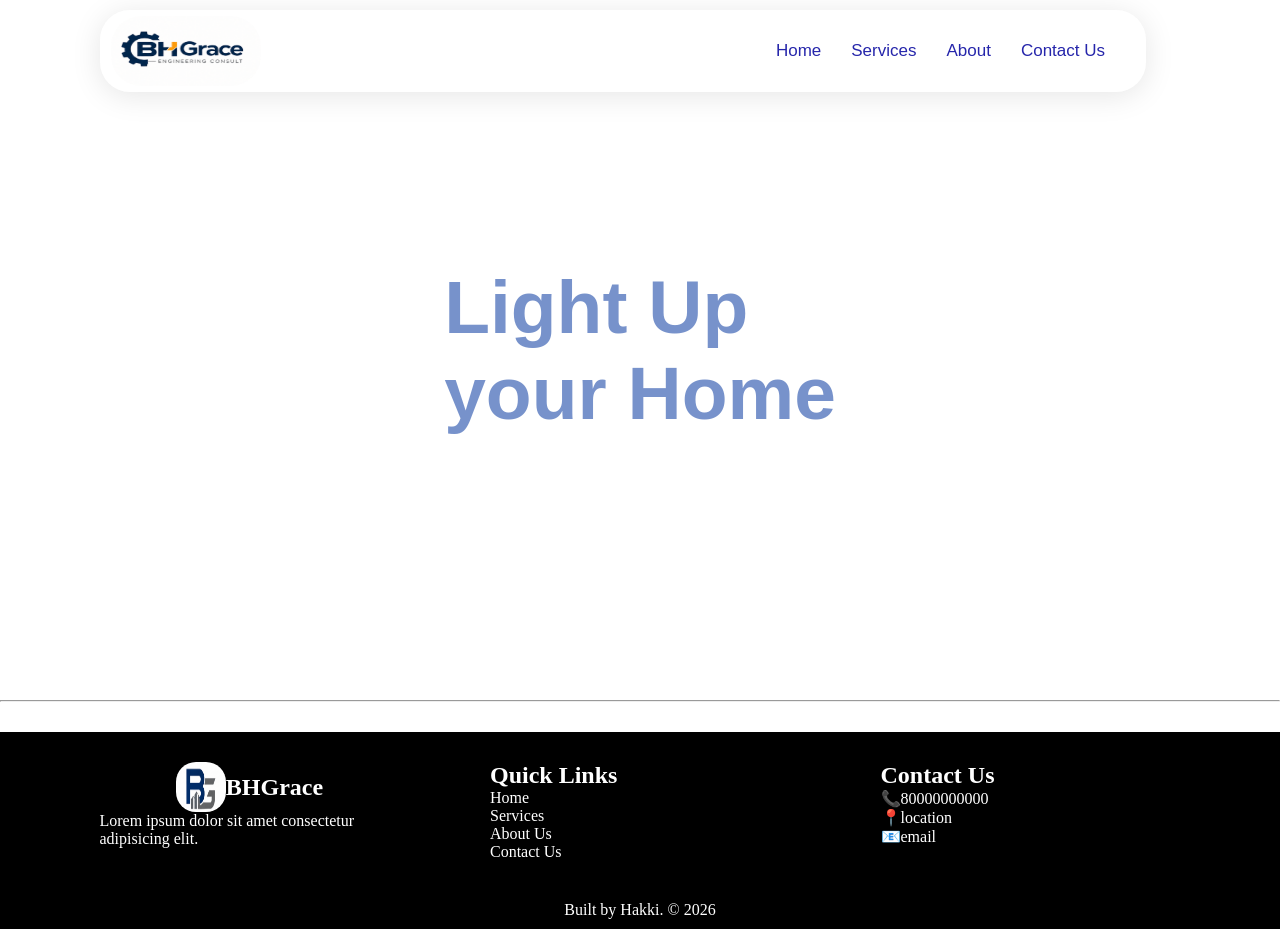
<file: index.html>
<!DOCTYPE html>
<html lang="en">
<head>
    <meta charset="UTF-8">
    <meta name="viewport" content="width=device-width, initial-scale=1.0">
    <title>BHGrace</title>
    <link rel="stylesheet" href="/hardset/style.css">
</head>
<body>

    <!-- <div class="video-container">
        <div class="background-vid">
            <video autoplay loop muted id="back-vid">
                <source src="/hardset/video/tech_grid_loop.mp4" type="video/mp4">
                <source src="/hardset/video/tech_grid_loop.ogg" type="video/ogg">
            </video>
        </div>
    </div> -->

   <main class="container">

        <div class="navbar">
            <img src="/hardset/images/BHgrace_logo.jpeg"/>
            
            <ul>
                <li><a href="index.html">Home</a></li>
                <li><a href="service.html">Services</a></li>
                <li><a href="about.html">About</a></li>
                <li><a href="contact.html">Contact Us</a></li>
            </ul>

        </div>

        <div class="note">
            <h2>Light Up 
                <p>your Home</p>
            </h2>
        </div>

        <hr/>


        <div class="web-footer">
                <ul id="bhg_footer">
                    <div id="jo">
                        <img src="/hardset/images/logo.jpg" alt="company logo">
                        <h2>BHGrace</h2>
                    </div>
                    <li>
                        <p>Lorem ipsum dolor sit amet consectetur adipisicing elit.</p>
                    </li>
                </ul>

                <ul id="quick_links">
                    <h2>Quick Links</h2>
                    <li><a href="index.html">Home</a></li>
                    <li><a href="service.html">Services</a></li>
                    <li><a href="about.html">About Us</a></li>
                    <li><a href="contact.html">Contact Us</a></li>
                </ul>

                <ul id="contact_us">
                    <h2>Contact Us</h2>
                    <li>📞80000000000</li>
                    <li>📍location</li>
                    <li>📧email</li>
                </ul>  
        </div> 
        <footer><p>Built by Hakki. &copy; 2026</p></footer>
   </main> 

   <script href="index.js"></script>
</body>
</html>
</file>
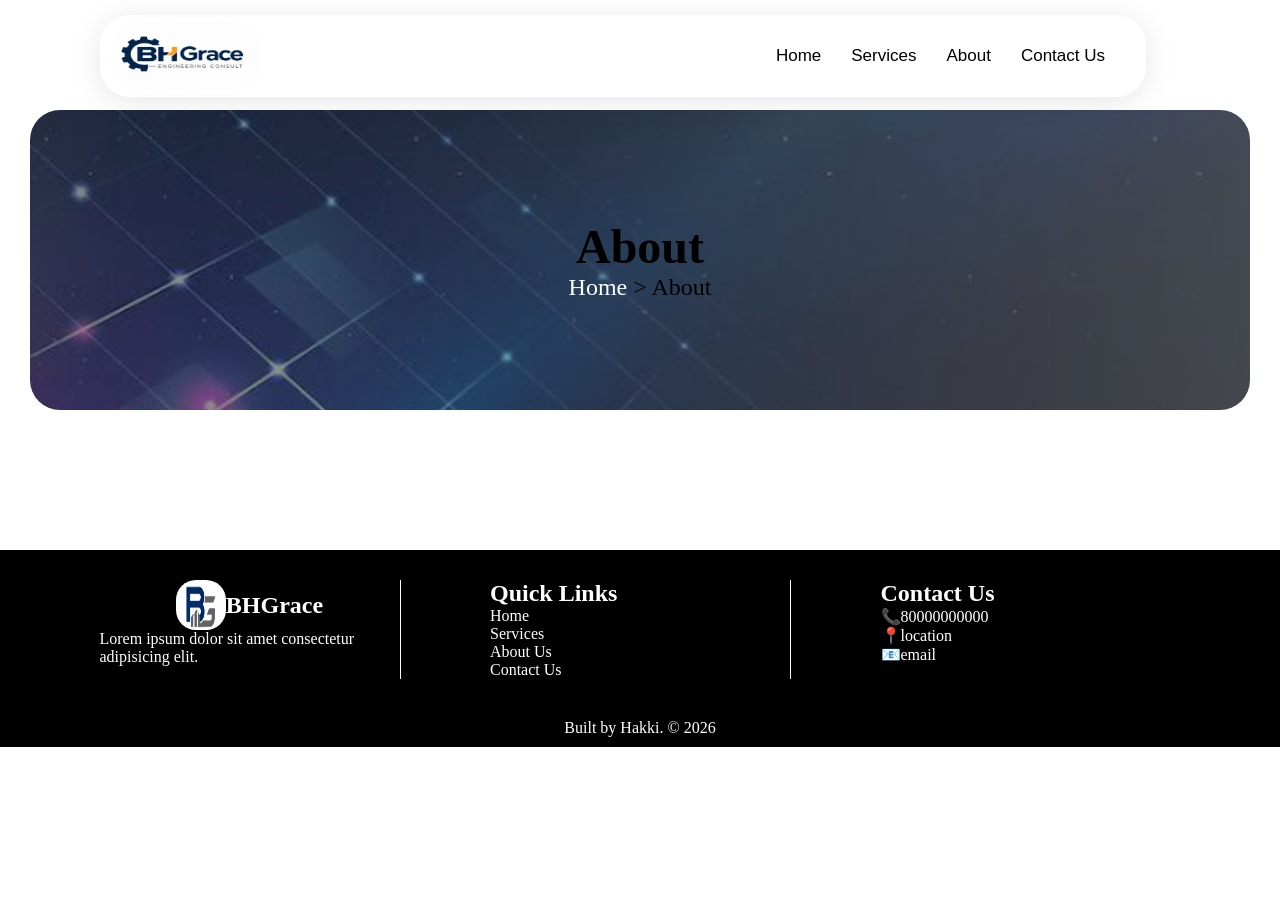
<file: about.html>
<!DOCTYPE html>
<html lang="en">
<head>
    <meta charset="UTF-8">
    <meta name="viewport" content="width=device-width, initial-scale=1.0">
    <title>BHGrace About</title>
    <link rel="stylesheet" href="/hardset/about.css">
</head>
<body>
    <main class="container">
        <div class="navbar">
            <img src="/hardset/images/BHgrace_logo.jpeg"/>
            
            <ul>
                <li><a href="index.html">Home</a></li>
                <li><a href="service.html">Services</a></li>
                <li><a href="about.html">About</a></li>
                <li><a href="contact.html">Contact Us</a></li>
            </ul>
        </div>

        <div class="header">
            <h1>About</h1>
            <p><a href="index.html">Home</a> > About</p>
        </div>

        <div class="web-footer">
                <ul id="bhg_footer">
                    <div id="jo">
                        <img src="/hardset/images/logo.jpg" alt="company logo">
                        <h2>BHGrace</h2>
                    </div>
                    <li>
                        <p>Lorem ipsum dolor sit amet consectetur adipisicing elit.</p>
                    </li>
                </ul>

                <ul id="quick_links">
                    <h2>Quick Links</h2>
                    <li><a href="index.html">Home</a></li>
                    <li><a href="service.html">Services</a></li>
                    <li><a href="about.html">About Us</a></li>
                    <li><a href="contact.html">Contact Us</a></li>
                </ul>

                <ul id="contact_us">
                    <h2>Contact Us</h2>
                    <li>📞80000000000</li>
                    <li>📍location</li>
                    <li>📧email</li>
                </ul>  
        </div> 
        <footer>
            <p>Built by Hakki. &copy; 2026</p>
        </footer>  
    </main>
</body>
</html>
</file>
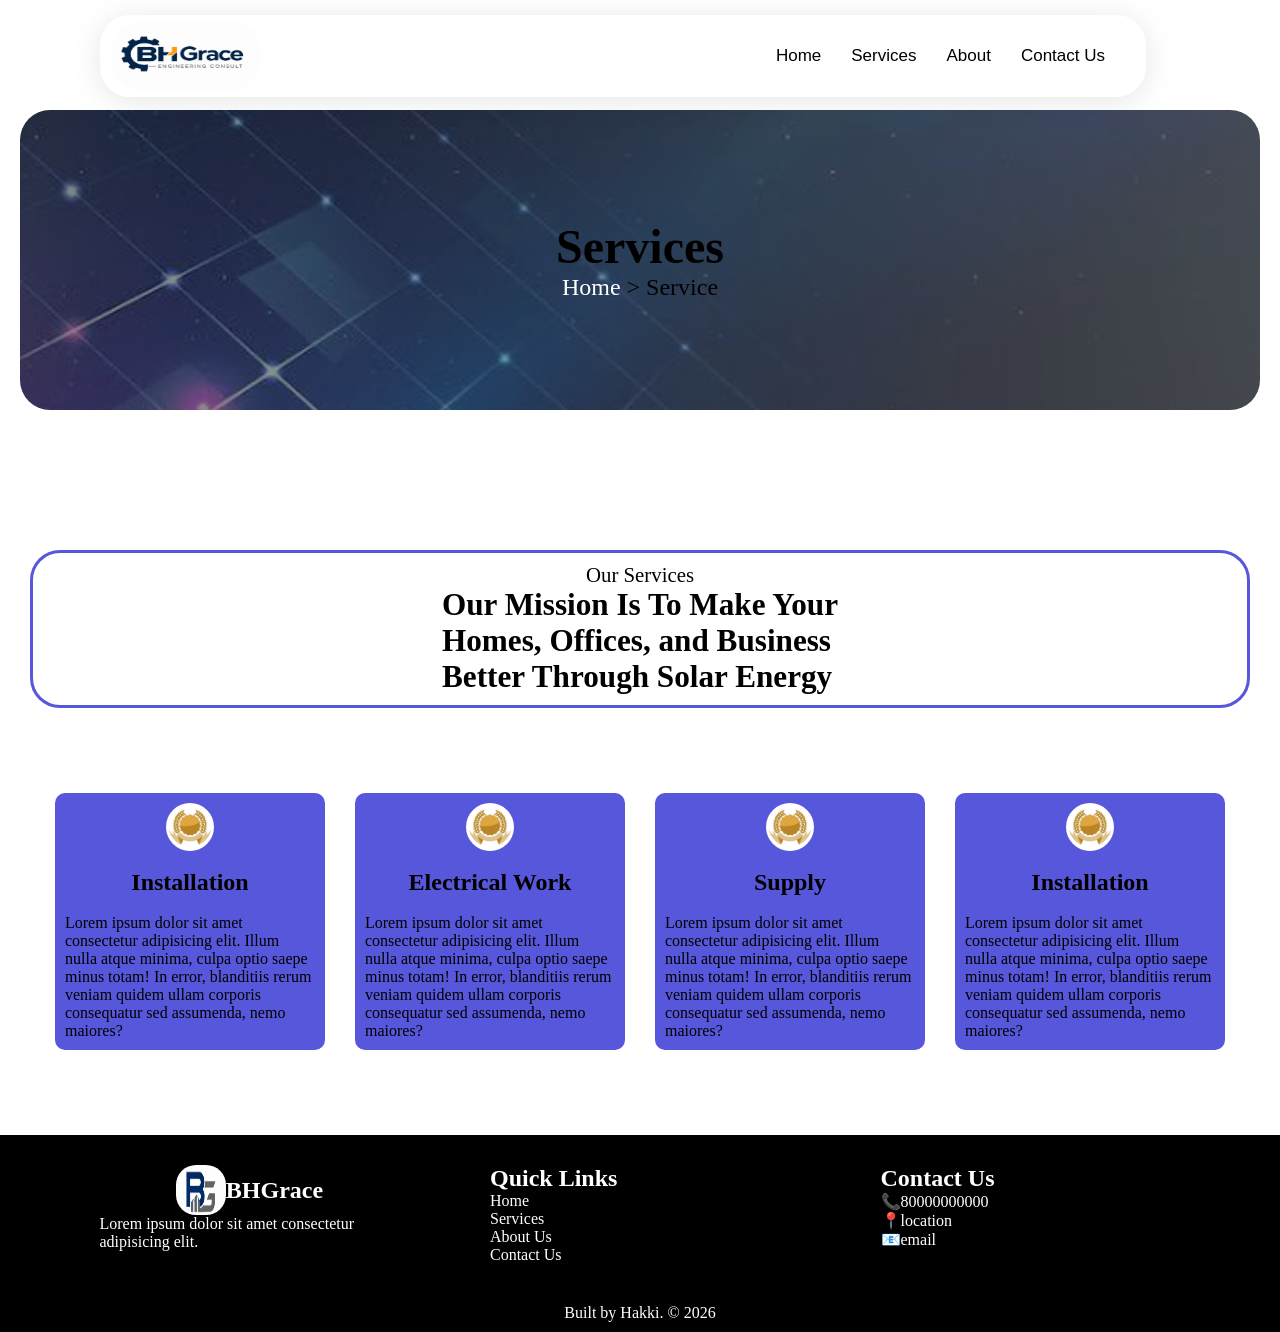
<file: service.html>
<!DOCTYPE html>
<html lang="en">
<head>
    <meta charset="UTF-8">
    <meta name="viewport" content="width=device-width, initial-scale=1.0">
    <title>BHGrace Services</title>
    <link rel="stylesheet" href="/hardset/service.css">
</head>
<body>
    <main class="container">
        <div class="navbar">
            <img src="/hardset/images/BHgrace_logo.jpeg"/>
            
            <ul>
                <li><a href="index.html">Home</a></li>
                <li><a href="service.html">Services</a></li>
                <li><a href="about.html">About</a></li>
                <li><a href="contact.html">Contact Us</a></li>
            </ul>
        </div>

        <div class="header">
            <h1>Services</h1>
            <p><a href="index.html">Home</a> > Service</p>
        </div>

        <div class="service-header">
            <p> Our Services</p>
            <h2>Our Mission Is To Make Your
                <br>Homes, Offices, and Business
                <br>  Better Through Solar Energy
            </h2>
        </div>        

        <section class="card-grid">           

            <article class="service-card card1">
                <img src="/hardset/images/ribbon.jpeg">
                <br/>
                <h2>Installation</h2>
                <br/>
                <p>Lorem ipsum dolor sit amet consectetur adipisicing elit. Illum nulla atque minima, culpa optio saepe minus totam! In error, blanditiis rerum veniam quidem ullam corporis consequatur sed assumenda, nemo maiores?</p>
            </article>

            <article class="service-card card2">
                <img src="/hardset/images/ribbon.jpeg">
                <br/>
                <h2>Electrical Work</h2>
                <br/>
                <p>Lorem ipsum dolor sit amet consectetur adipisicing elit. Illum nulla atque minima, culpa optio saepe minus totam! In error, blanditiis rerum veniam quidem ullam corporis consequatur sed assumenda, nemo maiores?</p>
            </article>

            <article class="service-card card3">
                <img src="/hardset/images/ribbon.jpeg">
                <br/>
                <h2>Supply</h2>
                <br/>
                <p>Lorem ipsum dolor sit amet consectetur adipisicing elit. Illum nulla atque minima, culpa optio saepe minus totam! In error, blanditiis rerum veniam quidem ullam corporis consequatur sed assumenda, nemo maiores?</p>
            </article>

            <article class="service-card card4">
                <img src="/hardset/images/ribbon.jpeg">
                <br/>
                <h2>Installation</h2>
                <br/>
                <p>Lorem ipsum dolor sit amet consectetur adipisicing elit. Illum nulla atque minima, culpa optio saepe minus totam! In error, blanditiis rerum veniam quidem ullam corporis consequatur sed assumenda, nemo maiores?</p>
            </article >
        </section>

        <div class="web-footer">
                <ul id="bhg_footer">
                    <div id="jo">
                        <img src="/hardset/images/logo.jpg" alt="company logo">
                        <h2>BHGrace</h2>
                    </div>
                    <li>
                        <p>Lorem ipsum dolor sit amet consectetur adipisicing elit.</p>
                    </li>
                </ul>

                <ul id="quick_links">
                    <h2>Quick Links</h2>
                    <li><a href="index.html">Home</a></li>
                    <li><a href="service.html">Services</a></li>
                    <li><a href="about.html">About Us</a></li>
                    <li><a href="contact.html">Contact Us</a></li>
                </ul>

                <ul id="contact_us">
                    <h2>Contact Us</h2>
                    <li>📞80000000000</li>
                    <li>📍location</li>
                    <li>📧email</li>
                </ul>  
        </div> 
        <footer>
            <p>Built by Hakki. &copy; 2026</p>
        </footer>        
    </main>
</body>
</html>
</file>
<file: hardset/style.css>
*{
    margin: 0;
    padding: 0;
    /* border:1px solid black; */

}

:root{
    --primarycolor:  rgb(38, 38, 171);
    --secondarycolor: white;
    --accentcolor:black;
    /* background: aqua; */
    
}

.container{
    color: var(--primarycolor);
    display: flex;
    flex-direction: column;
    overflow: hidden;
}

.navbar{
    margin:10px 100px;
    padding: 10px ;
    width:80%;
    height:60px;
    border-radius:30px;
    display: flex;
    justify-content: space-between;
    align-items: center;
    /* to make the navbar look glassy */
    background: rgba(255, 255, 255, 0.15); 
    backdrop-filter: blur(10px);
    border: 1px solid rgba(255, 255, 255, 0.25);
    box-shadow: 0 4px 30px rgba(0, 0, 0, 0.1);
    position: fixed;
}

.navbar img{
    width: 150px;
    height: 70px;
    border-radius: 30px;
    /* border:1px solid black;
    font-size: 40px;
    color: var(--primarycolor); */
}

.navbar ul{
    padding:0px 30px;
    list-style: none;
    display: flex;
    justify-content: center;
    align-items: center;
    gap: 30px;

}

.navbar a{
    text-align: center;
    text-decoration: none;
    font-size: 17px;
    color: var(--primarycolor);
    font-family: Verdana, Geneva, Tahoma, sans-serif;
}

.navbar a:hover{
    color: var(--accentcolor);
}

.note{
    height: 700px;
    width: auto;
    display: flex;
    align-items: center;
    justify-content: center;
    /* background: url(/hardset/images/solar_nighttime.jpg);
    background-size: fill;
    background-repeat: no-repeat; */
    font-size: 50px;
    color: rgba(29, 73, 169, 0.6);
    font-family: Verdana, Geneva, Tahoma, sans-serif;

}

.note h2{
    animation-name: fade-in ;
    animation-duration: 3s;
    animation-timing-function: ease-in;
    
}





@keyframes fade-in{
    from{opacity: 0;}
    to{opacity: 1;}
}

@keyframes slide-down{
    from{bottom : 150px;}
    to{bottom : 0px;}
}



/* For background vid */
/* #back-vid{
    position: fixed;
    /* inset:0; 
    min-width: 100%;
    min-height: 100%;
    right: 0;
    bottom: 0;
    object-fit: contain;
    background: rgba(0,0,0,0.35);
    z-index: -1; pushes the video behind elements
}*/

.web-footer{
    /* border: 3px var(--primarycolor) solid; */
    /* border-radius: 30px; */
    margin-top: 30px;
    padding: 30px;
    background-color: var(--accentcolor);
    display: flex;
    justify-content: space-evenly;  
    gap: 20px;
    color : var(--secondarycolor);
    
}

.web-footer ul,a{
    list-style: none;
    text-decoration: none;
    width: 300px;
    color: white;
}

#jo{ 
    display: flex;
    justify-content: center;
    align-items: center;
}

.web-footer img{
    width: 50px;
    height: 50px;
    border-radius: 20px;
}

#bhg_footer{
    border-right: 1px solid black;
}

#quick_links{
     border-right: 1px solid black;
}

footer{
    padding: 10px 0px;
    background-color: var(--accentcolor);    
    color: var(--secondarycolor);
    text-align: center;
}


/* @media only screen and (max-width: 600px) {
   *{
    box-sizing: border-box;
   } 

   .container{
        display: flex;
        align-items: center;
        flex-direction: column;
   }

   #back-vid{
    min-width: auto;
    min-height: 100%;
    z-index : -1;
   }
}

@media only screen and (min-width:1200px ){
    .container{
        display: flex;
        align-items: center;
        flex-direction: column;
   }

    #back-vid{
        position: fixed;
        min-width: 100%;
        min-height: 100%;
        right: 0;
        bottom: 0;
        z-index : -1;
   }
} */
</file>
<file: hardset/about.css>
*{
    margin: 0;
    padding: 0;
    /* border:1px solid black; */

}


:root{
    --primarycolor:  rgb(87, 87, 219);
    --secondarycolor: white;
    --accentcolor:black;
    /* background: aqua; */
    
}

.container{
    display: flex;
    flex-direction: column;
    overflow: hidden;
}

.navbar{
    margin:15px 100px;
    padding: 10px ;
    width:80%;
    height:60px;
    border-radius:30px;
    display: flex;
    justify-content: space-between;
    align-items: center;
    /* to make the navbar look glassy */
    background: rgba(255, 255, 255, 0.15); 
    backdrop-filter: blur(10px);
    border: 1px solid rgba(255, 255, 255, 0.6);
    box-shadow: 0 4px 30px rgba(0, 0, 0, 0.1);
    position: fixed;
    z-index: 1;
}

.navbar img{
    width: 150px;
    height: 70px;
    border-radius: 30px;
    /* border:1px solid black;
    font-size: 40px;
    color: var(--primarycolor); */
}

.navbar ul{
    padding:0px 30px;
    list-style: none;
    display: flex;
    justify-content: center;
    align-items: center;
    gap: 30px;
}

.navbar a{
    text-align: center;
    text-decoration: none;
    font-size: 17px;
    color: var(--accentcolor);
    font-family: Verdana, Geneva, Tahoma, sans-serif;
}

.navbar li, ul{
    background-color: transparent;
}

.navbar a:hover{
    color: var(--primarycolor);
}

.header{ 
    height: 300px;
    background: linear-gradient(to right, rgba(26, 17, 17, 0.5), rgba(124, 121, 121, 0.541)), url("/hardset/images/solar.jpeg");
    background-size:cover;
    background-position: center;
    display: flex;
    margin: 110px 30px ;
    flex-direction: column;
    justify-content: center;
    align-items: center;
    font-size: 1.5em;
    border-radius: 30px;  
    animation-name: fade-in ;
    animation-duration: 3s;
    animation-timing-function: ease-in;
}

.header h1, p, a{
    background: transparent;
}

.header a{
    text-decoration: none;
    color: var(--secondarycolor);
}

@keyframes fade-in{
    from{opacity: 0;}
    to{opacity: 1;}
}


.web-footer{
    /* border: 3px var(--primarycolor) solid; */
    /* border-radius: 30px; */
    margin-top: 30px;
    padding: 30px;
    background-color: var(--accentcolor);
    display: flex;
    justify-content: space-evenly;  
    gap: 20px;
    color : var(--secondarycolor);
    
}

.web-footer ul,a{
    list-style: none;
    text-decoration: none;
    width: 300px;
    color: white;
}

#jo{ 
    display: flex;
    justify-content: center;
    align-items: center;
}

.web-footer img{
    width: 50px;
    height: 50px;
    border-radius: 20px;
}

#bhg_footer{
    border-right: 1px solid white;
}

#quick_links{
     border-right: 1px solid white;
}

footer{
    padding: 10px 0px;
    background-color: var(--accentcolor);    
    color: var(--secondarycolor);
    text-align: center;
}
</file>
<file: hardset/service.css>
*{
    margin: 0;
    padding: 0;
    /* border:1px solid black; */
}


:root{
    --primarycolor:  rgb(87, 87, 219);
    --secondarycolor: white;
    --accentcolor:black;
    /* background: aqua; */
    
}

.container{
    display: flex;
    flex-direction: column;
    overflow: hidden;
}

.navbar{
    margin:15px 100px;
    padding: 10px ;
    width:80%;
    height:60px;
    border-radius:30px;
    display: flex;
    justify-content: space-between;
    align-items: center;
    /* to make the navbar look glassy */
    background: rgba(255, 255, 255, 0.15); 
    backdrop-filter: blur(10px);
    border: 1px solid rgba(255, 255, 255, 0.6);
    box-shadow: 0 4px 30px rgba(0, 0, 0, 0.1);
    position: fixed;
    z-index: 1;
}

.navbar img{
    width: 150px;
    height: 70px;
    border-radius: 30px;
    /* border:1px solid black;
    font-size: 40px;
    color: var(--primarycolor); */
}

.navbar ul{
    padding:0px 30px;
    list-style: none;
    display: flex;
    justify-content: center;
    align-items: center;
    gap: 30px;
}

.navbar a{
    text-align: center;
    text-decoration: none;
    font-size: 17px;
    color: var(--accentcolor);
    font-family: Verdana, Geneva, Tahoma, sans-serif;
}

.navbar li, ul{
    background-color: transparent;
}

.navbar a:hover{
    color: var(--secondarycolor);
}

.header{ 
    width: auto;
    height: 300px;
    background: linear-gradient(to right, rgba(26, 17, 17, 0.5), rgba(124, 121, 121, 0.541)), url("/hardset/images/solar.jpeg");
    background-size:cover;
    background-position: center;
    display: flex;
    margin: 110px 20px ;
    flex-direction: column;
    justify-content: center;
    align-items: center;
    font-size: 1.5em;
    border-radius: 30px;  
    animation-name: fade-in ;
    animation-duration: 3s;
    animation-timing-function: ease-in;
}

.header h1, p, a{
    background: transparent;
}

.header a{
    text-decoration: none;
    color: var(--secondarycolor);
}

@keyframes fade-in{
    from{opacity: 0;}
    to{opacity: 1;}
}

.service-header{
    border: 3px var(--primarycolor) solid;
    border-radius: 30px;
    margin: 30px;
    padding: 10px;
    display: flex;
    flex-direction: column;
    justify-content: center;
    align-items: center;
    font-size: 1.3em;
}



.card-grid{
    display: grid;
    grid-template-columns: repeat(auto-fit, minmax(200px,1fr));
    margin: 50px;
    gap: 20px;
}

.card-grid img{
    background: none;
    border-radius: 300px;
    height: 3rem;
    width: 3rem;
}

.service-card{
    padding: 10px;
    margin: 5px;
    justify-content: flex-start;
    align-items: center;
    background-color:var(--primarycolor);
    color: var(--accentcolor);
    border-radius: 10px;
    display: flex;
    flex-direction: column;
    position: relative;
}

.service-card h2{
    background: transparent;
}



.web-footer{
    /* border: 3px var(--primarycolor) solid; */
    /* border-radius: 30px; */
    margin-top: 30px;
    padding: 30px;
    background-color: var(--accentcolor);
    display: flex;
    justify-content: space-evenly;  
    gap: 20px;
    color : var(--secondarycolor);
    
}

.web-footer ul,a{
    list-style: none;
    text-decoration: none;
    width: 300px;
    color: white;
}


#jo{ 
    display: flex;
    justify-content: center;
    align-items: center;
}

.web-footer img{
    width: 50px;
    height: 50px;
    border-radius: 20px;
}

#bhg_footer{
    border-right: 1px solid black;
}

#quick_links{
     border-right: 1px solid black;
}

footer{
    padding: 10px 0px;
    background-color: var(--accentcolor);    
    color: var(--secondarycolor);
    text-align: center;
}
</file>
